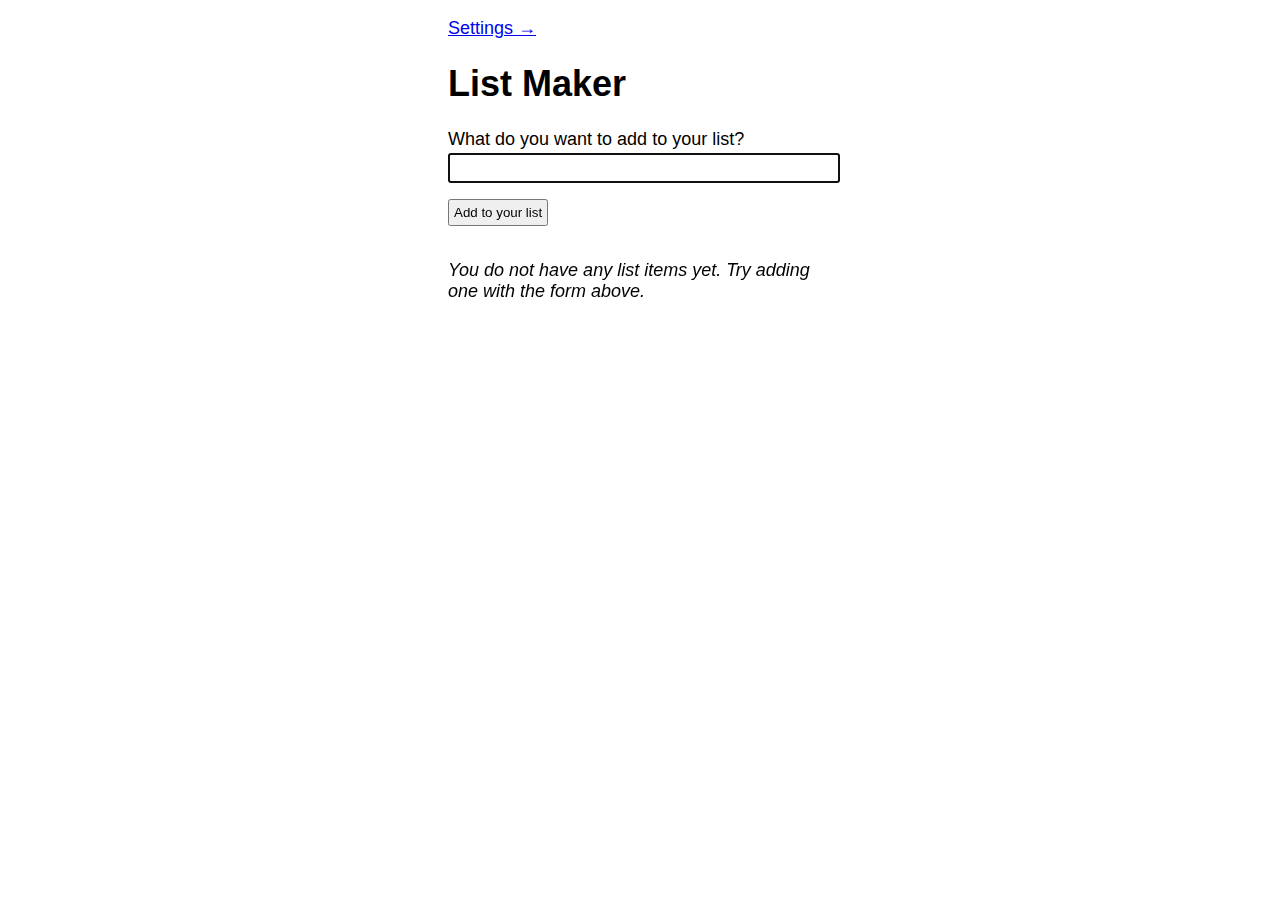
<file: index.html>
<!DOCTYPE html>
<html lang="en">
  <head>
    <meta charset="UTF-8" />
    <meta name="viewport" content="width=device-width, initial-scale=1.0" />
    <meta http-equiv="X-UA-Compatible" content="ie=edge" />
    <title>Document</title>
    <link rel="stylesheet" href="styles.css" />
  </head>
  <body>
    <div id="app"></div>

    <script src="component-class.js"></script>
    <script src="app.js"></script>
  </body>
</html>
</file>
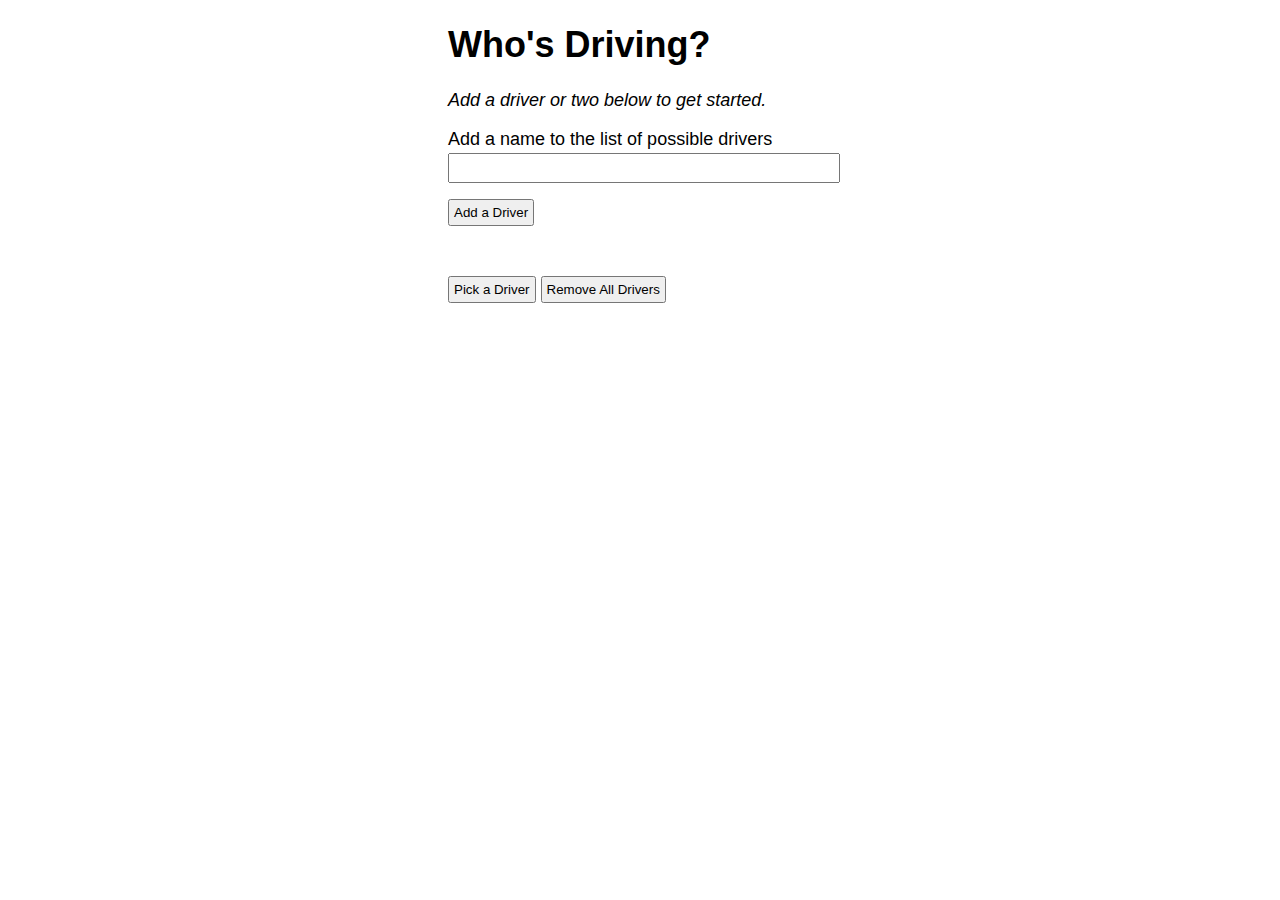
<file: app/index.html>
<!DOCTYPE html>
<html lang="en">
  <head>
    <meta charset="utf-8" />
    <title>Who's Driving?</title>
    <meta name="viewport" content="width=device-width, initial-scale=1.0" />
    <link rel="stylesheet" href="styles.css" />
  </head>

  <body>
    <h1>Who's Driving?</h1>

    <div id="app"></div>

    <form id="add-driver">
      <label for="driver-name"
        >Add a name to the list of possible drivers</label
      >
      <input type="text" id="driver-name" />
      <button>Add a Driver</button>
    </form>

    <p>
      <button id="pick-driver">Pick a Driver</button>
      <button id="clear-drivers">Remove All Drivers</button>
    </p>

    <script src="component-class.js"></script>
    <script src="app.js"></script>
  </body>
</html>
</file>
<file: styles.css>
body {
  font-family: -apple-system, BlinkMacSystemFont, 'Segoe UI', 'Roboto', 'Oxygen',
    'Ubuntu', 'Cantarell', 'Fira Sans', 'Droid Sans', 'Helvetica Neue',
    sans-serif;
  font-size: 112.5%;
  max-width: 40em;
  max-width: 24rem;
  margin-left: auto;
  margin-right: auto;
}

label,
input {
  display: block;
  width: 100%;
  height: 1.5rem;
}

button {
  padding: 0.25rem;
  margin: 1rem 0;
}
</file>
<file: app/styles.css>
body {
  font-family: -apple-system, BlinkMacSystemFont, 'Segoe UI', 'Roboto', 'Oxygen',
    'Ubuntu', 'Cantarell', 'Fira Sans', 'Droid Sans', 'Helvetica Neue',
    sans-serif;
  font-size: 112.5%;
  max-width: 40em;
  max-width: 24rem;
  margin-left: auto;
  margin-right: auto;
}

label,
input {
  display: block;
  width: 100%;
  height: 1.5rem;
}

button {
  padding: 0.25rem;
  margin: 1rem 0;
}
</file>
